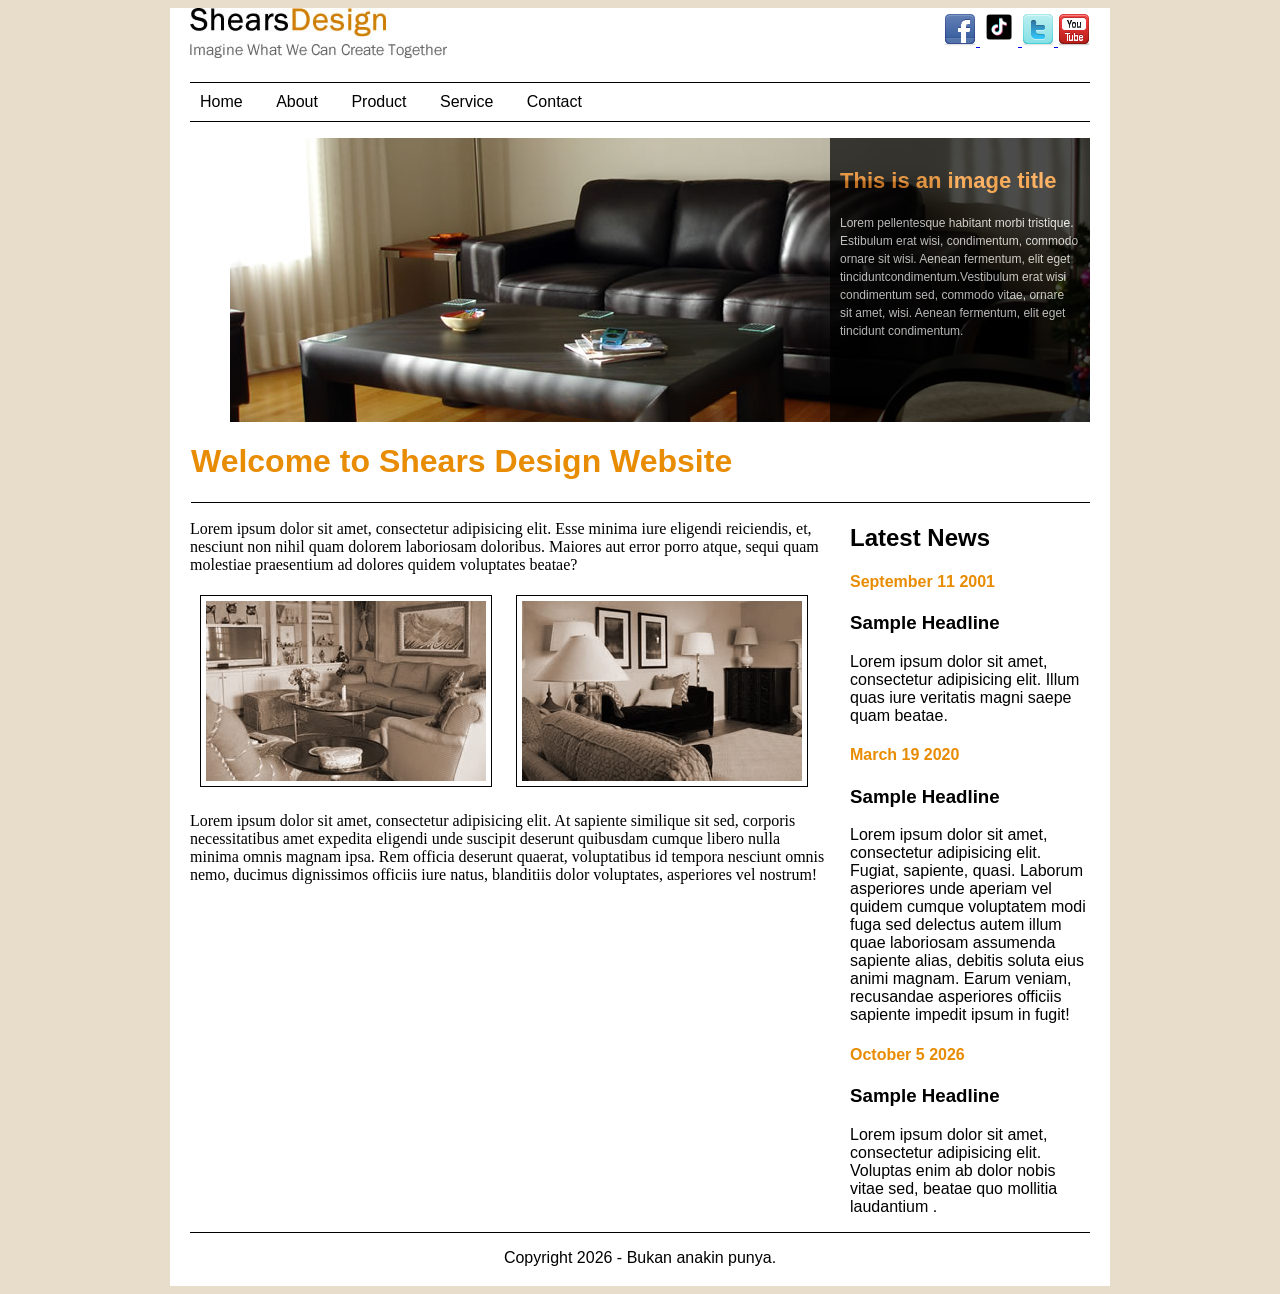
<file: index.html>
<!doctype html>
<html>
<head>
<meta charset="utf-8">
<title>index</title>
<link href="css/learning.css" rel="stylesheet" type="text/css">
<link href="css/slider.css" rel="stylesheet" type="text/css"
media="screen">
	
<script type="text/javascript" src="js/jquery.js"></script>
<script type="text/javascript" src="js/slider.js"></script>

<script type="text/javascript">  // This is the script for the banner slider
		$(document).ready(function() {
			$('#slider').s3Slider({
				timeOut: 3000
			});
		});
	</script>
	
</head>

<body>
<div id="Kotak">
	<div id="Logo">
			<img src="img/logo/shears-logo.jpg">
	</div>
	<div id="icon">
		<a href="facebook.com">
			<img src="img/logo/facebook_32.png">
		</a>
		<a href="tiktok.com">
			<img src="img/logo/images.png" height="38px">
		</a>
		<a href="twittter.co m">
			<img src="img/logo/twitter_32.png">
		</a>
		<a href="youtube.com">
			<img src="img/logo/youtube_32.png">
		</a>
	</div>
	
	<div id="Navigation">
		<a href="index.html"> Home </a>
		<a href="index2.html"> About </a>
		<a href="product.html"> Product </a>
		<a href="Service.html"> Service </a>
		<a href="contact.html"> Contact </a>
	</div>
	
	<div id="slider">

		<ul id="sliderContent">
		
		<!-- use this list item if you want to include a link -->				
			<li class="sliderImage">
				<a href=""><img src="img/banner/b1.jpg" /></a>
				<span class="top"><strong>This is an image title</strong><br />Lorem pellentesque habitant morbi tristique.<br />Estibulum erat wisi, condimentum, commodo <br />ornare sit wisi. Aenean fermentum, elit eget<br />tinciduntcondimentum.Vestibulum erat wisi<br />condimentum sed, commodo vitae, ornare <br />sit amet, wisi. Aenean fermentum, elit eget <br />tincidunt condimentum.</span>
			</li>
			
		<!-- use this list item if you don NOT want to include a link -->				
			<li class="sliderImage">
				<img src="img/banner/b2.jpg" />
				<span class="top"><strong>This is an image title</strong><br />Lorem pellentesque habitant morbi tristique.<br />Estibulum erat wisi, condimentum, commodo <br />ornare sit wisi. Aenean fermentum, elit eget<br />tinciduntcondimentum.Vestibulum erat wisi<br />condimentum sed, commodo vitae, ornare <br />sit amet, wisi. Aenean fermentum, elit eget <br />tincidunt condimentum.</span>
			</li>

			<div class="clear sliderImage"></div>
		</ul>
	
	</div>
	
	<div id="Title">
		<h1> Welcome to Shears Design Website </h1>
	</div>
	
	<div id="PIC">
		<p> Lorem ipsum dolor sit amet, consectetur adipisicing elit. Esse minima iure eligendi reiciendis, et, nesciunt non nihil quam dolorem laboriosam doloribus. Maiores aut error porro atque, sequi quam molestiae praesentium ad dolores quidem voluptates beatae?</p>
		
		<img src="img/small5-bw.jpg">
		<img src="img/small6-bw.jpg">
		
		<p>Lorem ipsum dolor sit amet, consectetur adipisicing elit. At sapiente similique sit sed, corporis necessitatibus amet expedita eligendi unde suscipit deserunt quibusdam cumque libero nulla minima omnis magnam ipsa. Rem officia deserunt quaerat, voluptatibus id tempora nesciunt omnis nemo, ducimus dignissimos officiis iure natus, blanditiis dolor voluptates, asperiores vel nostrum!</p>
	</div>
	
	<div id="News">
		<h2> Latest News </h2>
		<h4> September 11 2001 </h4>
		<h3> Sample Headline </h3>
		<p> Lorem ipsum dolor sit amet, consectetur adipisicing elit. Illum quas iure veritatis magni saepe quam beatae.</p>
		
		<h4> March 19 2020 </h4>
		<h3> Sample Headline </h3>
		<p> Lorem ipsum dolor sit amet, consectetur adipisicing elit. Fugiat, sapiente, quasi. Laborum asperiores unde aperiam vel quidem cumque voluptatem modi fuga sed delectus autem illum quae laboriosam assumenda sapiente alias, debitis soluta eius animi magnam. Earum veniam, recusandae asperiores officiis sapiente impedit ipsum in fugit!</p>
		
		<h4> October 5 2026 </h4>
		<h3> Sample Headline </h3>
		<p> Lorem ipsum dolor sit amet, consectetur adipisicing elit. Voluptas enim ab dolor nobis vitae sed, beatae quo mollitia laudantium .</p>
		
	</div>
	
	<div id="Footer">
		<p> Copyright 2026 - Bukan anakin punya. </p>
	</div>
	
	</div>
	
</body>
</html>
</file>
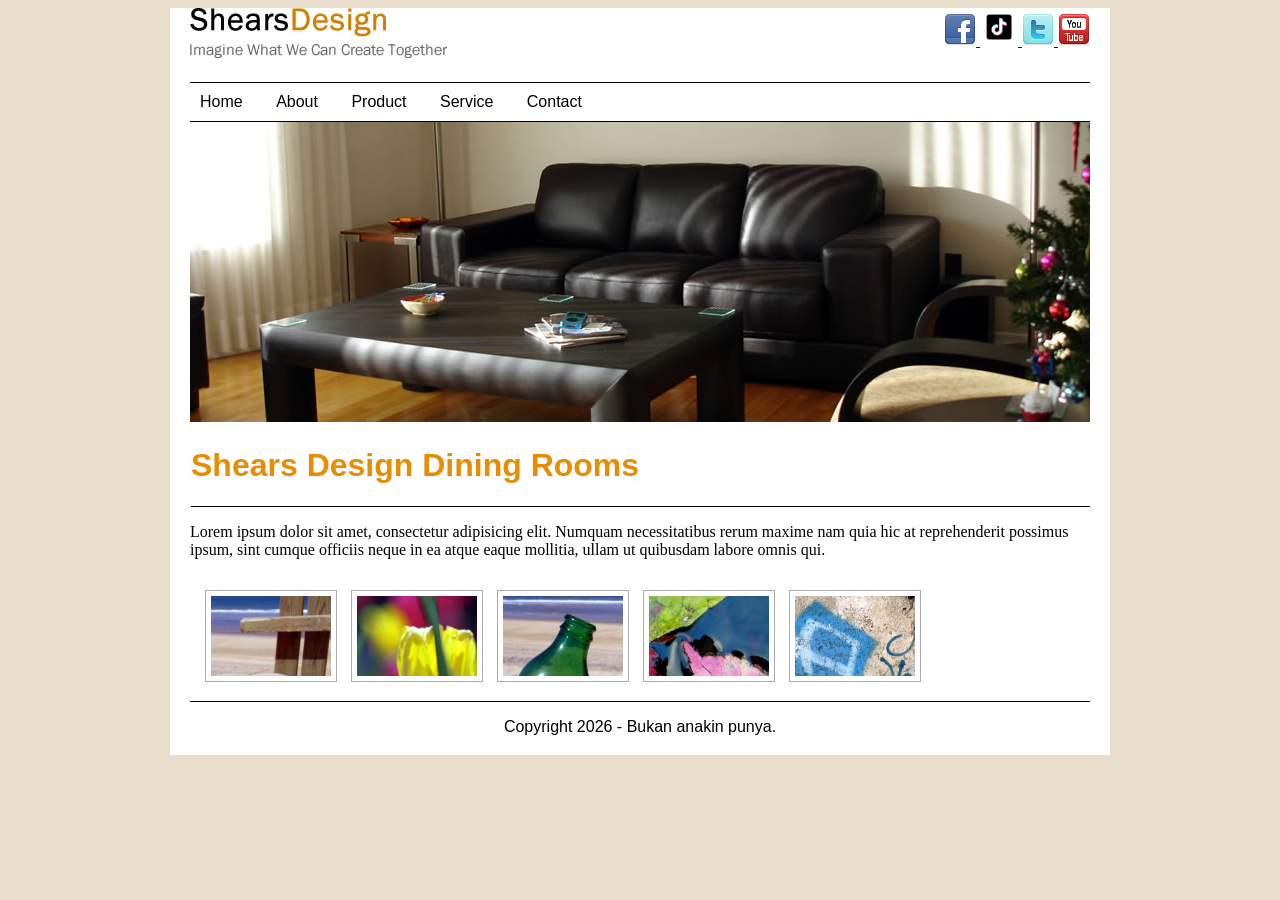
<file: DiningRoom.html>
<!doctype html>
<html>
<head>
<meta charset="utf-8">
<title>index2.html</title>
<link href="css/learning.css" rel="stylesheet" type="text/css">
<link href="js/jquery.js" rel="stylesheet" type="text/css">
<link href="js/lightbox.js" rel="stylesheet" type="text/css">
<link href="css/lightbox.css" rel="stylesheet" type="text/css" media="screen">
	
<script type="text/javascript" src="js/jquery.js"></script>
<script type="text/javascript" src="js/lightbox.js"></script>

<script type="text/javascript">
		$(function() {
			$('#gallery a').lightBox();
		});
    </script>
</head>

<div id="Kotak">
	<div id="Logo">
			<img src="img/logo/shears-logo.jpg">
	</div>
	<div id="icon">
		<a href="facebook.com">
			<img src="img/logo/facebook_32.png">
		</a>
		<a href="tiktok.com">
			<img src="img/logo/images.png" height="38px">
		</a>
		<a href="twittter.com">
			<img src="img/logo/twitter_32.png">
		</a>
		<a href="youtube.com">
			<img src="img/logo/youtube_32.png">
		</a>
	</div>
	
	<div id="Navigation">
		<a href="index.html"> Home </a>
		<a href="index2.html"> About </a>
		<a href="product.html"> Product </a>
		<a href="service.html"> Service </a>
		<a href="contact.html"> Contact </a>
	</div>
	
	<div id="Banner">
		<img src="img/banner/b1.jpg">
	</div>
	
	<div id="Title">
		<h1> Shears Design Dining Rooms </h1>
	</div>
	
	<p>	Lorem ipsum dolor sit amet, consectetur adipisicing elit. Numquam necessitatibus rerum maxime nam quia hic at reprehenderit possimus ipsum, sint cumque officiis neque in ea atque eaque mollitia, ullam ut quibusdam labore omnis qui.</p>
	
	<div id="gallery">
	  <a href="img/1.jpg" title="This is the caption text">
		<img src="img/1.jpg" width="120" height="80" ></a>
		
		<a href="img/2.jpg" title="This is the caption text">
		<img src="img/2.jpg" width="120" height="80" ></a>
		
		<a href="img/3.jpg" title="This is the caption text">
		<img src="img/3.jpg" width="120" height="80" ></a>
		
		<a href="img/4.jpg" title="This is the caption text">
		<img src="img/4.jpg" width="120" height="80" ></a>
		
		<a href="img/5.jpg" title="This is the caption text">
		<img src="img/5.jpg" width="120" height="80" ></a>
	</div>
	
	


	<div id="Footer">
		<p> Copyright 2026 - Bukan anakin punya. </p>
	</div>
	
	</div>
	
<body>
</body>
</html>
</file>
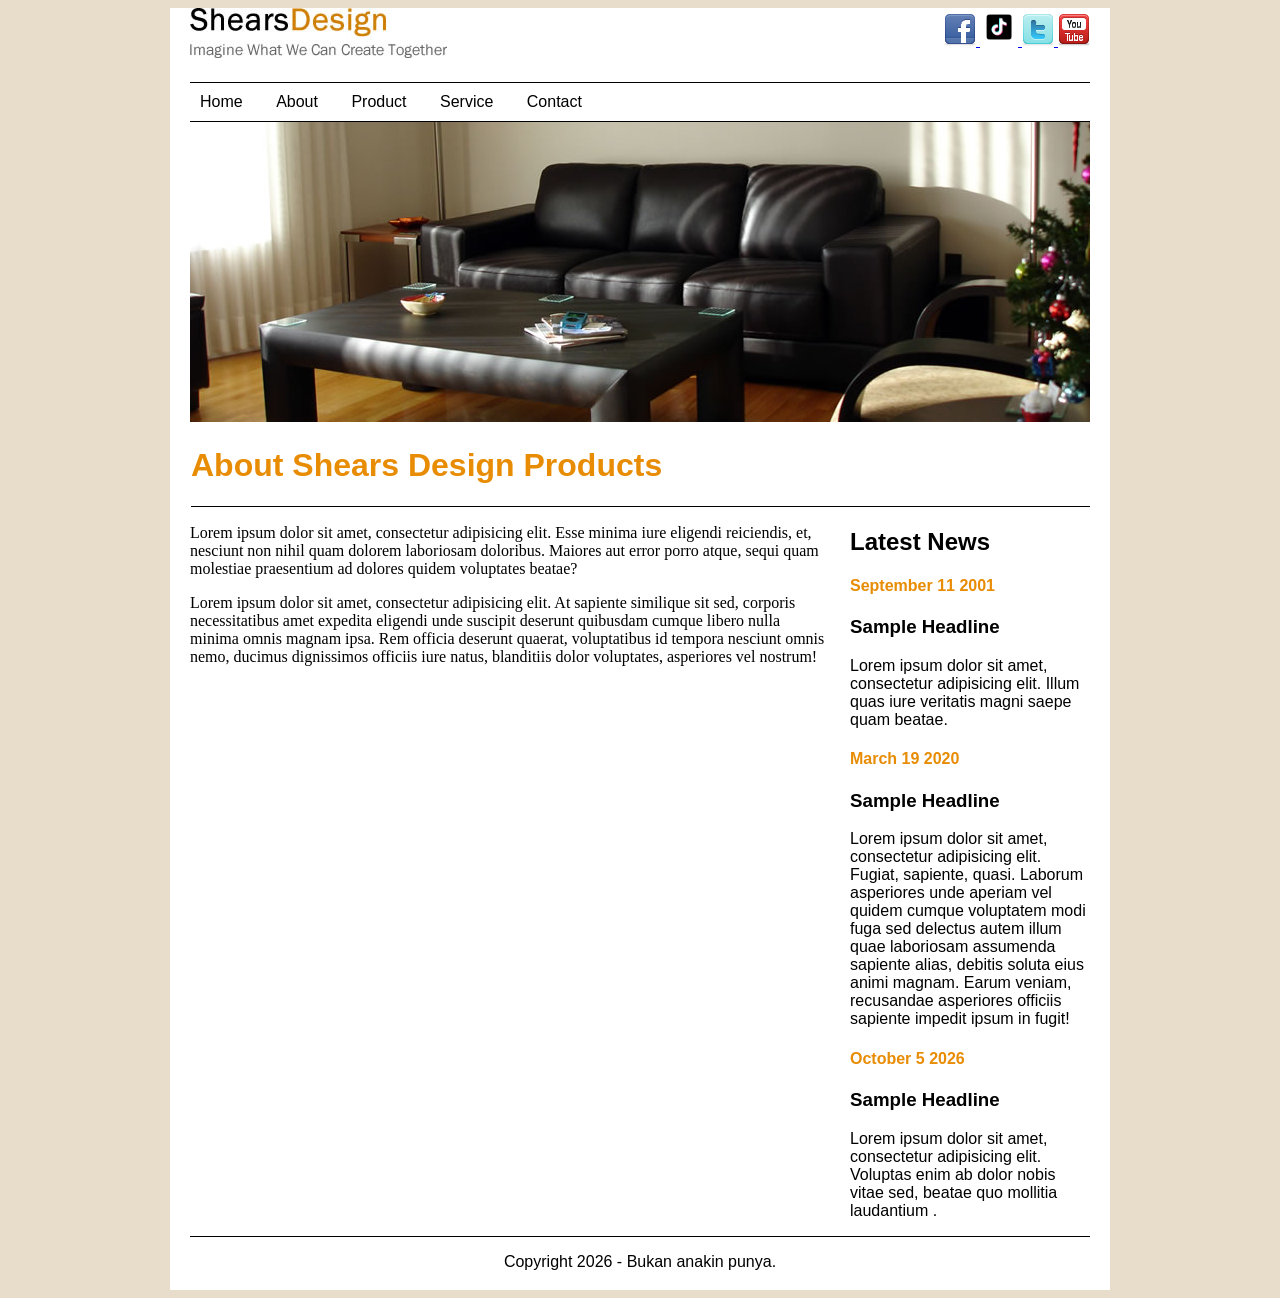
<file: index2.html>
<!doctype html>
<html>
<head>
<meta charset="utf-8">
<title>index2.html</title>
<link href="css/learning.css" rel="stylesheet" type="text/css">
</head>
<div id="Kotak">
	<div id="Logo">
			<img src="img/logo/shears-logo.jpg">
	</div>
	<div id="icon">
		<a href="facebook.com">
			<img src="img/logo/facebook_32.png">
		</a>
		<a href="tiktok.com">
			<img src="img/logo/images.png" height="38px">
		</a>
		<a href="twittter.com">
			<img src="img/logo/twitter_32.png">
		</a>
		<a href="youtube.com">
			<img src="img/logo/youtube_32.png">
		</a>
	</div>
	
	<div id="Navigation">
		<a href="index.html"> Home </a>
		<a href="index2.html"> About </a>
		<a href="product.html"> Product </a>
		<a href="service.html"> Service </a>
		<a href="contact.html"> Contact </a>
	</div>
	
	<div id="Banner">
		<img src="img/banner/b1.jpg">
	</div>
	
	<div id="Title">
		<h1> About Shears Design Products </h1>
	</div>
	
	<div id="PIC">
		<p> Lorem ipsum dolor sit amet, consectetur adipisicing elit. Esse minima iure eligendi reiciendis, et, nesciunt non nihil quam dolorem laboriosam doloribus. Maiores aut error porro atque, sequi quam molestiae praesentium ad dolores quidem voluptates beatae?</p>
		
		
		<p>Lorem ipsum dolor sit amet, consectetur adipisicing elit. At sapiente similique sit sed, corporis necessitatibus amet expedita eligendi unde suscipit deserunt quibusdam cumque libero nulla minima omnis magnam ipsa. Rem officia deserunt quaerat, voluptatibus id tempora nesciunt omnis nemo, ducimus dignissimos officiis iure natus, blanditiis dolor voluptates, asperiores vel nostrum!</p>
	</div>
	
	<div id="News">
		<h2> Latest News </h2>
		<h4> September 11 2001 </h4>
		<h3> Sample Headline </h3>
		<p> Lorem ipsum dolor sit amet, consectetur adipisicing elit. Illum quas iure veritatis magni saepe quam beatae.</p>
		
		<h4> March 19 2020 </h4>
		<h3> Sample Headline </h3>
		<p> Lorem ipsum dolor sit amet, consectetur adipisicing elit. Fugiat, sapiente, quasi. Laborum asperiores unde aperiam vel quidem cumque voluptatem modi fuga sed delectus autem illum quae laboriosam assumenda sapiente alias, debitis soluta eius animi magnam. Earum veniam, recusandae asperiores officiis sapiente impedit ipsum in fugit!</p>
		
		<h4> October 5 2026 </h4>
		<h3> Sample Headline </h3>
		<p> Lorem ipsum dolor sit amet, consectetur adipisicing elit. Voluptas enim ab dolor nobis vitae sed, beatae quo mollitia laudantium .</p>
		
	</div>
	
	<div id="Footer">
		<p> Copyright 2026 - Bukan anakin punya. </p>
	</div>
	
	</div>
	
<body>
</body>
</html>
</file>
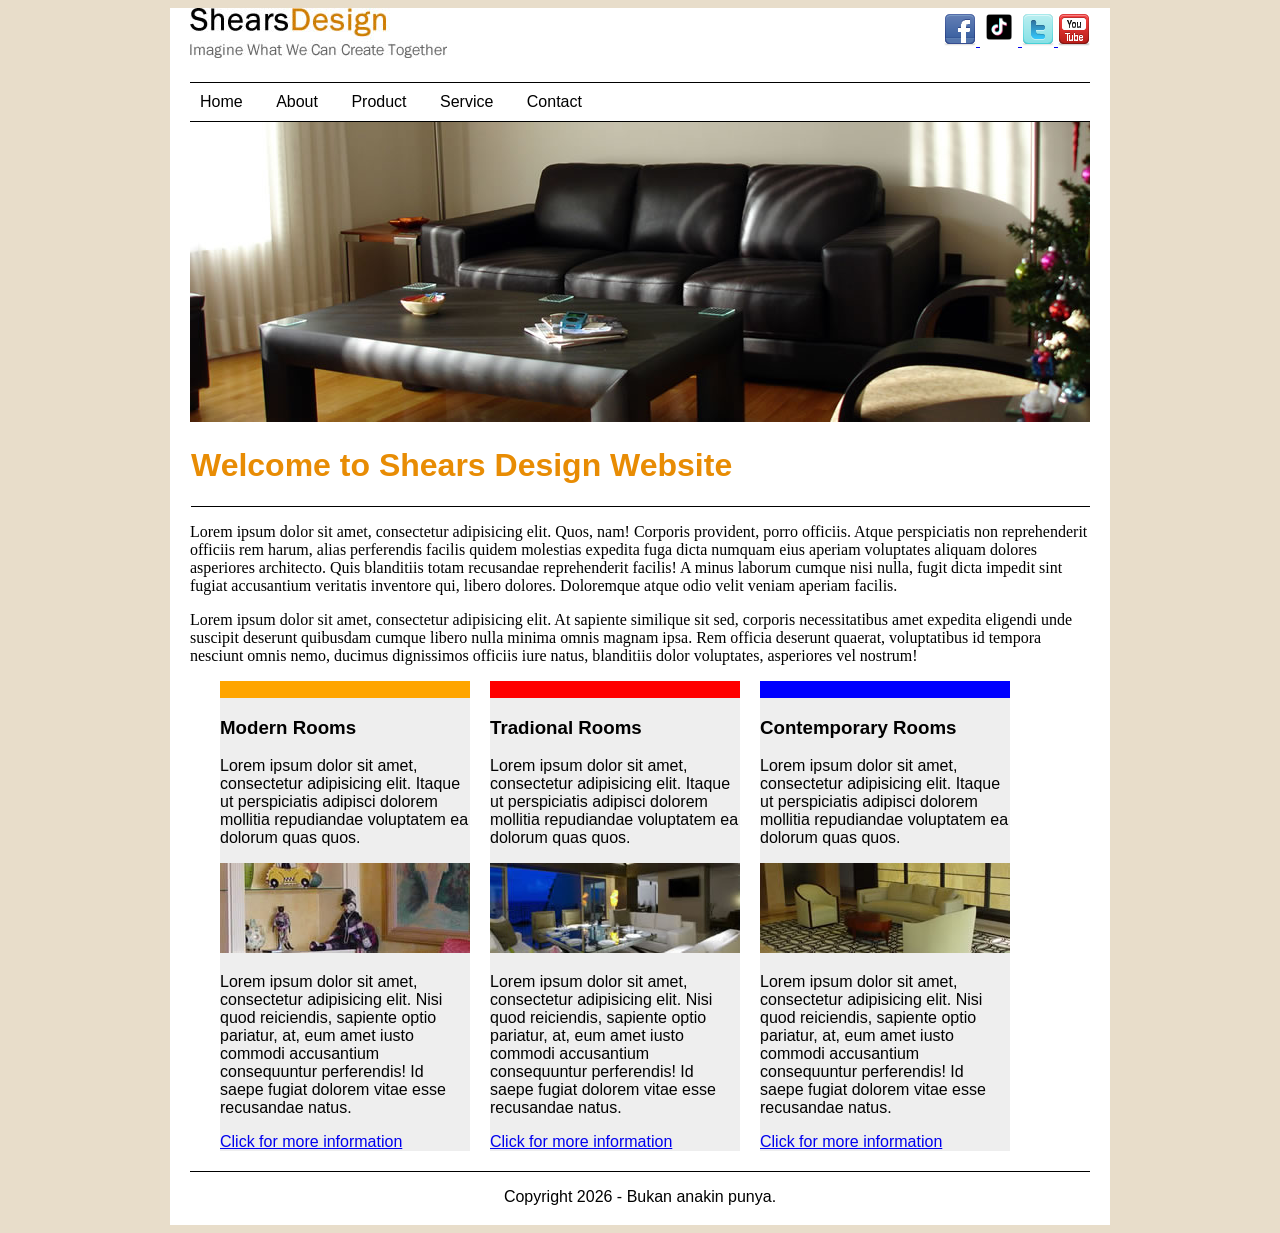
<file: Living Room.html>
<!doctype html>
<html>
<head>
<meta charset="utf-8">
<title>index</title>
<link href="css/learning.css" rel="stylesheet" type="text/css">
<link href="css/LivingRoom.css" rel="stylesheet" type="text/css">
</head>

<body>
<div id="Kotak">
	<div id="Logo">
			<img src="img/logo/shears-logo.jpg">
	</div>
	<div id="icon">
		<a href="facebook.com">
			<img src="img/logo/facebook_32.png">
		</a>
		<a href="tiktok.com">
			<img src="img/logo/images.png" height="38px">
		</a>
		<a href="twittter.com">
			<img src="img/logo/twitter_32.png">
		</a>
		<a href="youtube.com">
			<img src="img/logo/youtube_32.png">
		</a>
	</div>
	
	<div id="Navigation">
		<a href="index.html"> Home </a>
		<a href="index2.html"> About </a>
		<a href="product.html"> Product </a>
		<a href="service.html"> Service </a>
		<a href="contact.html"> Contact </a>
	</div>
	
	<div id="Banner">
		<img src="img/banner/b1.jpg">
	</div>
	
	<div id="Title">
		<h1> Welcome to Shears Design Website </h1>
	</div>
	
	<div id="LRPIC">
		<p>Lorem ipsum dolor sit amet, consectetur adipisicing elit. Quos, nam! Corporis provident, porro officiis. Atque perspiciatis non reprehenderit officiis rem harum, alias perferendis facilis quidem molestias expedita fuga dicta numquam eius aperiam voluptates aliquam dolores asperiores architecto. Quis blanditiis totam recusandae reprehenderit facilis! A minus laborum cumque nisi nulla, fugit dicta impedit sint fugiat accusantium veritatis inventore qui, libero dolores. Doloremque atque odio velit veniam aperiam facilis.</p>
				
		<p>Lorem ipsum dolor sit amet, consectetur adipisicing elit. At sapiente similique sit sed, corporis necessitatibus amet expedita eligendi unde suscipit deserunt quibusdam cumque libero nulla minima omnis magnam ipsa. Rem officia deserunt quaerat, voluptatibus id tempora nesciunt omnis nemo, ducimus dignissimos officiis 
		iure natus, blanditiis dolor voluptates, asperiores vel nostrum!</p>
	</div>
	
	<div id="Box1">
		<h3>Modern Rooms</h3>
		<p>Lorem ipsum dolor sit amet, consectetur adipisicing elit. Itaque ut perspiciatis adipisci dolorem mollitia repudiandae voluptatem ea dolorum quas quos.</p>
		<img src="img/narrow1.jpg">
		<p>Lorem ipsum dolor sit amet, consectetur adipisicing elit. Nisi quod reiciendis, sapiente optio pariatur, at, eum amet iusto commodi accusantium consequuntur perferendis! Id saepe fugiat dolorem vitae esse recusandae natus.</p>
		<a href="#"> Click for more information </a>
	</div>
		
	<div id="Box2">
		<h3> Tradional Rooms </h3>
		<p>Lorem ipsum dolor sit amet, consectetur adipisicing elit. Itaque ut perspiciatis adipisci dolorem mollitia repudiandae voluptatem ea dolorum quas quos.</p>
		<img src="img/narrow2.jpg">
		<p>Lorem ipsum dolor sit amet, consectetur adipisicing elit. Nisi quod reiciendis, sapiente optio pariatur, at, eum amet iusto commodi accusantium consequuntur perferendis! Id saepe fugiat dolorem vitae esse recusandae natus.</p>
		<a href="#"> Click for more information </a>
		</div>
		
		<div id="Box3">
			<h3> Contemporary Rooms </h3>
			<p>Lorem ipsum dolor sit amet, consectetur adipisicing elit. Itaque ut perspiciatis adipisci dolorem mollitia repudiandae voluptatem ea dolorum quas quos.</p>
		<img src="img/narrow3.jpg">
		<p>Lorem ipsum dolor sit amet, consectetur adipisicing elit. Nisi quod reiciendis, sapiente optio pariatur, at, eum amet iusto commodi accusantium consequuntur perferendis! Id saepe fugiat dolorem vitae esse recusandae natus.</p>
		<a href="#"> Click for more information </a>
		</div>
		
	<div id="Footer">
		<p> Copyright 2026 - Bukan anakin punya. </p>
	</div>
	
</body>
</html>
</file>
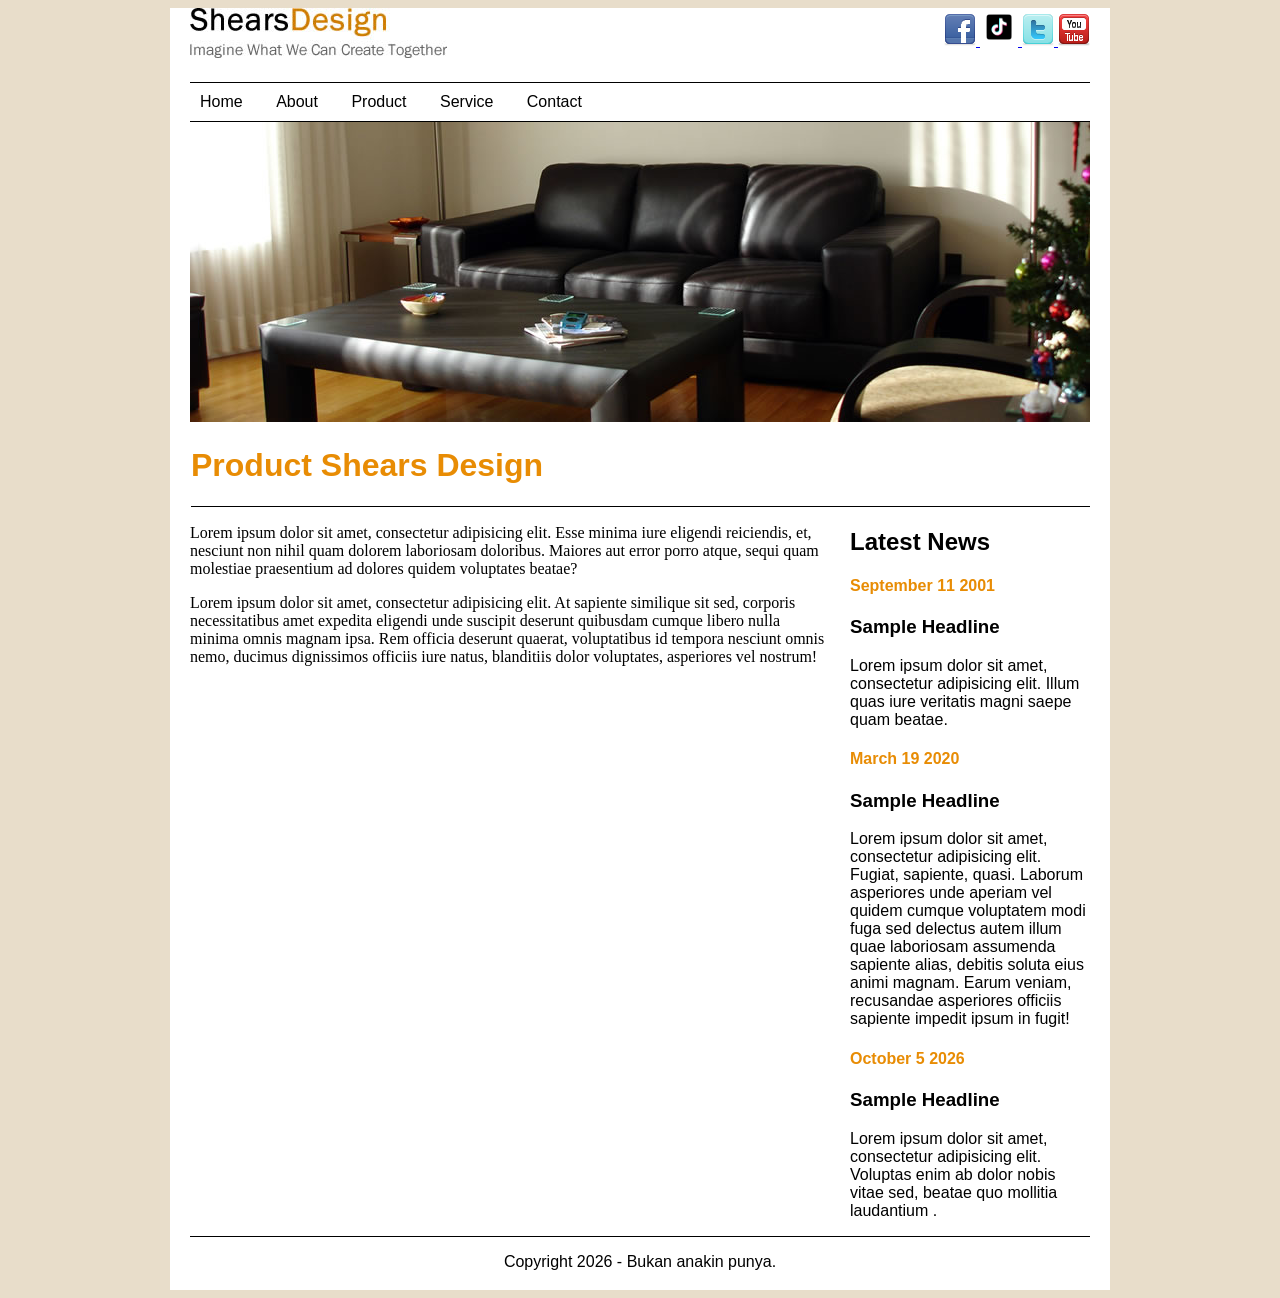
<file: product.html>
<!doctype html>
<html>
<head>
<meta charset="utf-8">
<title>product</title>
<link href="css/learning.css" rel="stylesheet" type="text/css">
</head>
	<div id="Kotak">
	<div id="Logo">
			<img src="img/logo/shears-logo.jpg">
	</div>
	<div id="icon">
		<a href="facebook.com">
			<img src="img/logo/facebook_32.png">
		</a>
		<a href="tiktok.com">
			<img src="img/logo/images.png" height="38px">
		</a>
		<a href="twittter.com">
			<img src="img/logo/twitter_32.png">
		</a>
		<a href="youtube.com">
			<img src="img/logo/youtube_32.png">
		</a>
	</div>
	
	<div id="Navigation">
		<a href="index.html"> Home </a>
		<a href="index2.html"> About </a>
		<a href="product.html"> Product </a>
		<a href="service.html"> Service </a>
		<a href="contact.html"> Contact </a>
	</div>
	
	<div id="Banner">
		<img src="img/banner/b1.jpg">
	</div>
	
	<div id="Title">
		<h1> Product Shears Design </h1>
	</div>
	
	<div id="PIC">
		<p> Lorem ipsum dolor sit amet, consectetur adipisicing elit. Esse minima iure eligendi reiciendis, et, nesciunt non nihil quam dolorem laboriosam doloribus. Maiores aut error porro atque, sequi quam molestiae praesentium ad dolores quidem voluptates beatae?</p>
		
		
		<p>Lorem ipsum dolor sit amet, consectetur adipisicing elit. At sapiente similique sit sed, corporis necessitatibus amet expedita eligendi unde suscipit deserunt quibusdam cumque libero nulla minima omnis magnam ipsa. Rem officia deserunt quaerat, voluptatibus id tempora nesciunt omnis nemo, ducimus dignissimos officiis iure natus, blanditiis dolor voluptates, asperiores vel nostrum!</p>
	</div>
	
	<div id="News">
		<h2> Latest News </h2>
		<h4> September 11 2001 </h4>
		<h3> Sample Headline </h3>
		<p> Lorem ipsum dolor sit amet, consectetur adipisicing elit. Illum quas iure veritatis magni saepe quam beatae.</p>
		
		<h4> March 19 2020 </h4>
		<h3> Sample Headline </h3>
		<p> Lorem ipsum dolor sit amet, consectetur adipisicing elit. Fugiat, sapiente, quasi. Laborum asperiores unde aperiam vel quidem cumque voluptatem modi fuga sed delectus autem illum quae laboriosam assumenda sapiente alias, debitis soluta eius animi magnam. Earum veniam, recusandae asperiores officiis sapiente impedit ipsum in fugit!</p>
		
		<h4> October 5 2026 </h4>
		<h3> Sample Headline </h3>
		<p> Lorem ipsum dolor sit amet, consectetur adipisicing elit. Voluptas enim ab dolor nobis vitae sed, beatae quo mollitia laudantium .</p>
		
	</div>
	
	<div id="Footer">
		<p> Copyright 2026 - Bukan anakin punya. </p>
	</div>
	
	</div>

<body>
</body>
</html>
</file>
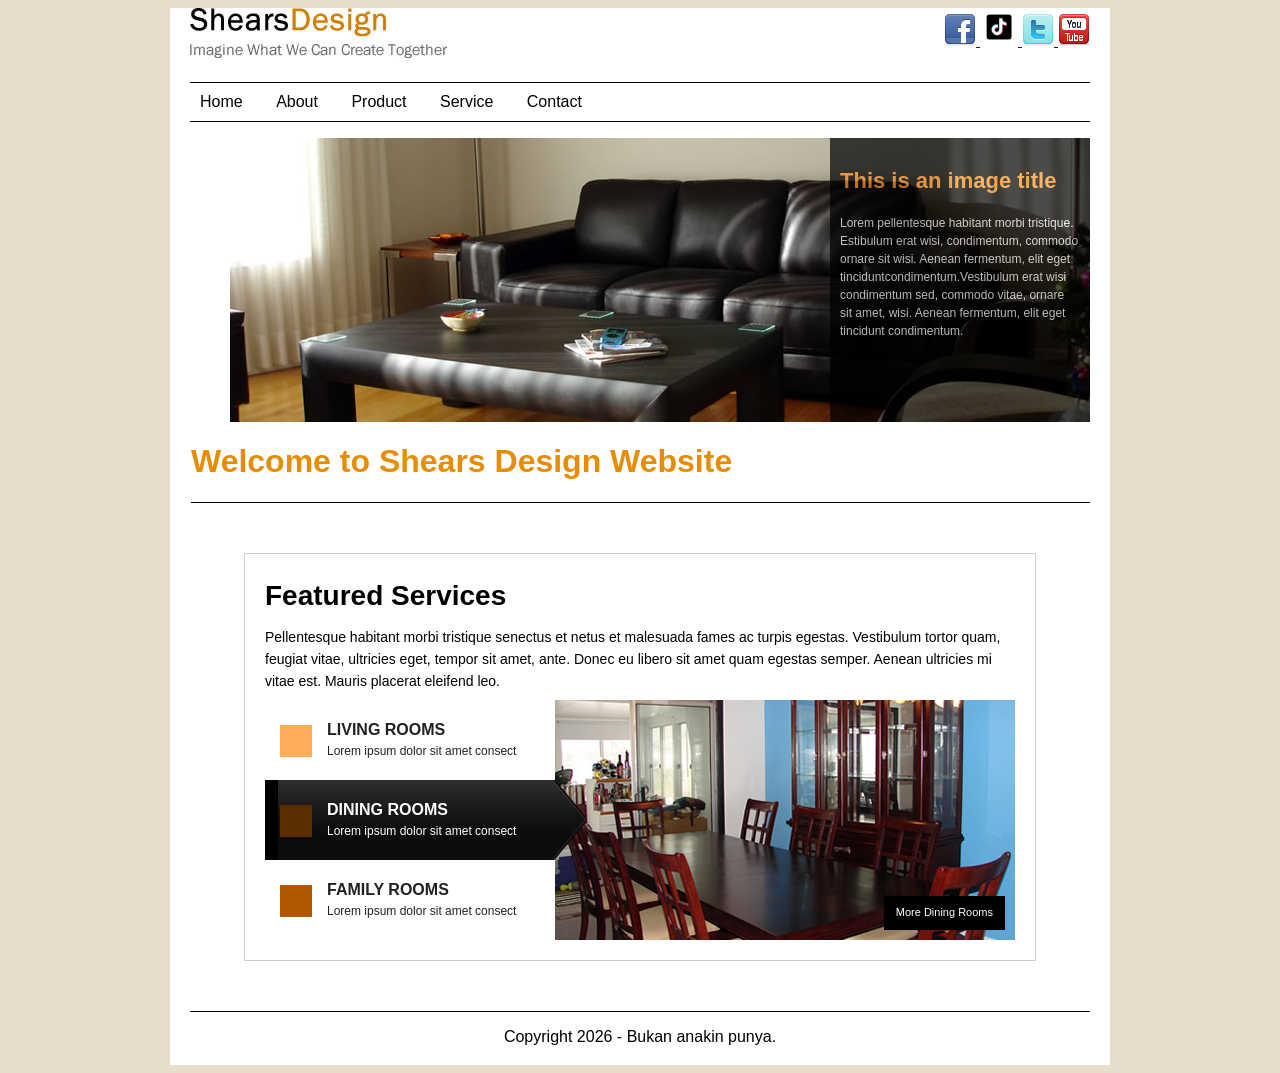
<file: Service.html>
<!doctype html>
<html>
<head>
<meta charset="utf-8">
<title>index</title>
<link href="css/learning.css" rel="stylesheet" type="text/css">
<link href="css/slider.css" rel="stylesheet" type="text/css"
media="screen">
	
<script type="text/javascript" src="js/jquery.js"></script>
<script type="text/javascript" src="js/slider.js"></script>

<script type="text/javascript">  // This is the script for the banner slider
		$(document).ready(function() {
			$('#slider').s3Slider({
				timeOut: 3000
			});
		});
	</script>
	<script type="text/javascript" src="js/featureList.js"></script>
    <link rel="stylesheet" href="css/featured.css" />

	<script language="javascript">
		$(document).ready(function() {

			$.featureList(
				$("#tabs li a"),
				$("#output li"), {
					start_item	:	1
				}
			);
		});
	</script>

	
</head>

<body>
<div id="Kotak">
	<div id="Logo">
			<img src="img/logo/shears-logo.jpg">
	</div>
	<div id="icon">
		<a href="facebook.com">
			<img src="img/logo/facebook_32.png">
		</a>
		<a href="tiktok.com">
			<img src="img/logo/images.png" height="38px">
		</a>
		<a href="twittter.co m">
			<img src="img/logo/twitter_32.png">
		</a>
		<a href="youtube.com">
			<img src="img/logo/youtube_32.png">
		</a>
	</div>
	
	<div id="Navigation">
		<a href="index.html"> Home </a>
		<a href="index2.html"> About </a>
		<a href="product.html"> Product </a>
		<a href="Service.html"> Service </a>
		<a href="contact.html"> Contact </a>
	</div>
	
	<div id="slider">

		<ul id="sliderContent">
		
		<!-- use this list item if you want to include a link -->				
			<li class="sliderImage">
				<a href=""><img src="img/banner/b1.jpg" /></a>
				<span class="top"><strong>This is an image title</strong><br />Lorem pellentesque habitant morbi tristique.<br />Estibulum erat wisi, condimentum, commodo <br />ornare sit wisi. Aenean fermentum, elit eget<br />tinciduntcondimentum.Vestibulum erat wisi<br />condimentum sed, commodo vitae, ornare <br />sit amet, wisi. Aenean fermentum, elit eget <br />tincidunt condimentum.</span>
			</li>
			
		<!-- use this list item if you don NOT want to include a link -->				
			<li class="sliderImage">
				<img src="img/banner/b2.jpg" />
				<span class="top"><strong>This is an image title</strong><br />Lorem pellentesque habitant morbi tristique.<br />Estibulum erat wisi, condimentum, commodo <br />ornare sit wisi. Aenean fermentum, elit eget<br />tinciduntcondimentum.Vestibulum erat wisi<br />condimentum sed, commodo vitae, ornare <br />sit amet, wisi. Aenean fermentum, elit eget <br />tincidunt condimentum.</span>
			</li>

			<div class="clear sliderImage"></div>
		</ul>
	
	</div>
	
	<div id="Title">
		<h1> Welcome to Shears Design Website </h1>
	</div>
	<p></p>
	<div id="feature">
		<h1>Featured Services</h1>

        <p>Pellentesque habitant morbi tristique senectus et netus et malesuada fames ac turpis egestas. Vestibulum tortor quam, feugiat vitae, ultricies eget, tempor sit amet,  ante. Donec eu libero sit amet quam egestas semper. Aenean ultricies mi vitae est. Mauris placerat eleifend leo.</p>

		<div id="feature_list">
			<ul id="tabs">
				<li>
					<a href="javascript:;">
						<img src="img/icon1.png" />
						<h3>Living Rooms</h3>
						<span>Lorem ipsum dolor sit amet consect</span>
					</a>
				</li>
				<li>
					<a href="javascript:;">
						<img src="img/icon2.png" />
						<h3>Dining Rooms</h3>
						<span>Lorem ipsum dolor sit amet consect</span>
					</a>
				</li>
				<li>
					<a href="javascript:;">
						<img src="img/icon3.png" />
						<h3>Family Rooms</h3>
						<span>Lorem ipsum dolor sit amet consect</span>
					</a>
				</li>
			</ul>
			<ul id="output">
				<li>
					<img src="img/sample1.jpg" />
					<a href="Living Room.html">More Living Rooms</a>
				</li>
				<li>
					<img src="img/sample2.jpg" />
					<a href="DiningRoom.html">More Dining Rooms</a>
				</li>
				<li>
					<img src="img/sample3.jpg" />
					<a href="#">More Family Rooms</a>
				</li>
			</ul>

		</div>
	</div>


<div id="Footer">
		<p> Copyright 2026 - Bukan anakin punya. </p>
	</div>
		</div>
	
</body>
</html>
</file>
<file: css/learning.css>
@charset "utf-8";
/* CSS Document */

body {background-color:#E8DDCA;}

#Kotak {background-color: white;
	width:900px; 
	margin:0px auto 0px auto;
	padding: 0px 20px 0px 20px;}

#Logo {float:left;
	margin:0px 0px 20px 0px}

#icon {float:right;}

#Navigation {
	clear:both;
	border-top:solid black 1px;
	border-bottom:solid black 1px;
	margin:25px 0px 0px 0px; 
	padding: 10px 0px 10px 0px}

#Navigation a {color:black;
	text-decoration-line:none;
	word-spacing:9px;
	font-family:Arial;
	margin:0px 10px 0px 10px}

#Navigation a:hover {color:#E88C04}

#Title {color: #E88C04;
		font-family:Arial;
		border-bottom: solid 1px black;
		margin : 1px 0px 1px 1px; 
		padding: 0px 0px 0px 0px; }

#PIC {float:left; 
	  width: 640px;
		margin: 0px 10px 0px 0px}

#PIC img {border:solid 1px black; 
			padding: 5px 5px 5px 5px;
			margin:5px 10px 5px 10px}

#News {float: right;
		width: 240px;
		margin: 0px 0px 0px 10px;
		font-family:Arial;}

#News h4 {color:#E88C04;}

#Footer {clear: both;
		font-family:Arial;
		border-top: solid 1px black;
		text-align:center;
		padding: 0px 0px 3px 0px;}
</file>
<file: css/slider.css>
/* Timothy Framework - www.timothyframework.com */
/* This work is licensed under the MIT License - http://www.opensource.org/licenses/mit-license.php */


/* Color Legend */




#slider {
    width: 900px; /* important to be same as image width */
    height: 300px; /* important to be same as image height */
    position: relative; /* important */
	overflow: hidden; /* important */
	text-align:left;

}

#sliderContent {
    width: 900px; /* important to be same as image width or wider */
    position: absolute;
	top: 0;
	margin-left: 50;
}

.sliderImage {
    float: left;
    position: relative;
	display: none;
}

.sliderImage span {
    position: absolute;
    padding: 10px;
    width: 400px;  /* This is the width of the caption box  */
	height:300px; /* This is the height of the caption box  */
    background-color: #000;  /* This sets the background color of the semi transparent box */
    /* If you do not want the transparent content field to appear, change all opacity values to 0 */
	filter: alpha(opacity=70); -moz-opacity: 0.7; -khtml-opacity: 0.7; opacity: 0.7;
	font-family:Arial, Helvetica, sans-serif;
	font-size:12px;
	line-height:150%;
    color: #fff; /* This is the color of the text in the caption box */
    display: none;
}

.sliderImage span strong { 
	color:#FF9428;  /* This is the color of the title text in the caption box */
	font-size: 22px; /* This is the font size of the title text in the caption box */
	line-height:300%;
	}

.clear { clear: both; }


.top { top: 0; left: 600px; }  /* This sets the upper left corner of the caption box */

.bottom { bottom: 0; left: 0; } /* This sets the lower left corner of the caption box */

#slider ul 		{ list-style-type: none;}
#slider ul li 	{ margin-left:0px; }
</file>
<file: css/LivingRoom.css>
#Box1 {font-family:Arial; 
	background-color:#EEEEEE;
	width:250px;
	float: left;
	border-top:orange
	solid 17px;
	margin-right: 20px;
	margin-left: 30px;
	margin-bottom: 20px}

#Box2 {font-family: Arial;
	background-color:#EEEEEE;
	width:250px;
	float: left;
	border-top:#FF0000
	solid 17px;
	margin-right:20px;
	margin-bottom: 20px}

#Box3 {font-family: Arial;
	background-color:#EEEEEE;
	width:250px;
	float: left;
	border-top:#0000FF
	solid 17px;
	margin-right:20px;
	margin-bottom: 20px}
</file>
<file: css/featured.css>
#feature 	{
	font-family: "Trebuchet MS",Verdana,Arial,sans-serif;
	font-size: 14px;
	line-height: 1.6;
	width: 750px; /* This is the width  */
	margin: 50px auto; /* margin top/bottom and centering  */
	padding: 20px; /* Padding inside */
	background: #FFF;	/* Background color  */
	border: 1px solid #CCC; /* border around  */
	}

#feature h1 { margin: 0; }


#feature p 	{ margin: 0; padding: 7px 0; }

.clear 		{ clear: both; line-height: 1px; font-size: 1px; }

#feature a 	{ outline-color: #888;	}

#feature h3 { margin: 0;	padding: 7px 0 0 0;
				font-size: 16px; text-transform: uppercase;
				}

div#feature_list 	{
	width: 750px; height: 240px;
	overflow: hidden; position: relative;
	}
		
div#feature_list ul {
	position: absolute;	top: 0;
	list-style: none;	
	padding: 0;	margin: 0;
	}

ul#tabs {
	left: 0;
	z-index: 2;
	width: 320px;
	}

ul#tabs li { font-size: 12px; font-family: Arial; }

ul#tabs li img {
	padding: 5px; border: none; margin: 10px 10px 0 0;
	float: left;
	}

ul#tabs li a 	{
	color: #222;
	text-decoration: none;	
	display: block;
	padding: 10px;
	height: 60px;
	outline: none;
	}

ul#tabs li a:hover { color:#822B00; }

ul#tabs li a.current {
	background:url("../img/feature-tab-current.png");
	color: #FFF;
	}

ul#tabs li a.current:hover {
	text-decoration: none;
	cursor: default;
	}

ul#output {
	right: 0;
	width: 460px; height: 240px;
	position: relative;
	}

ul#output li {
	position: absolute;
	width: 460px; height: 240px;
	}

ul#output li a {
	position: absolute;
	bottom: 10px; right: 10px;
	padding: 8px 12px;
	text-decoration: none;
	font-size: 11px;
	color: #FFF;
	background: #000;
	-moz-border-radius: 5px;
	}

ul#output li a:hover { background:#B33A00; }
</file>
